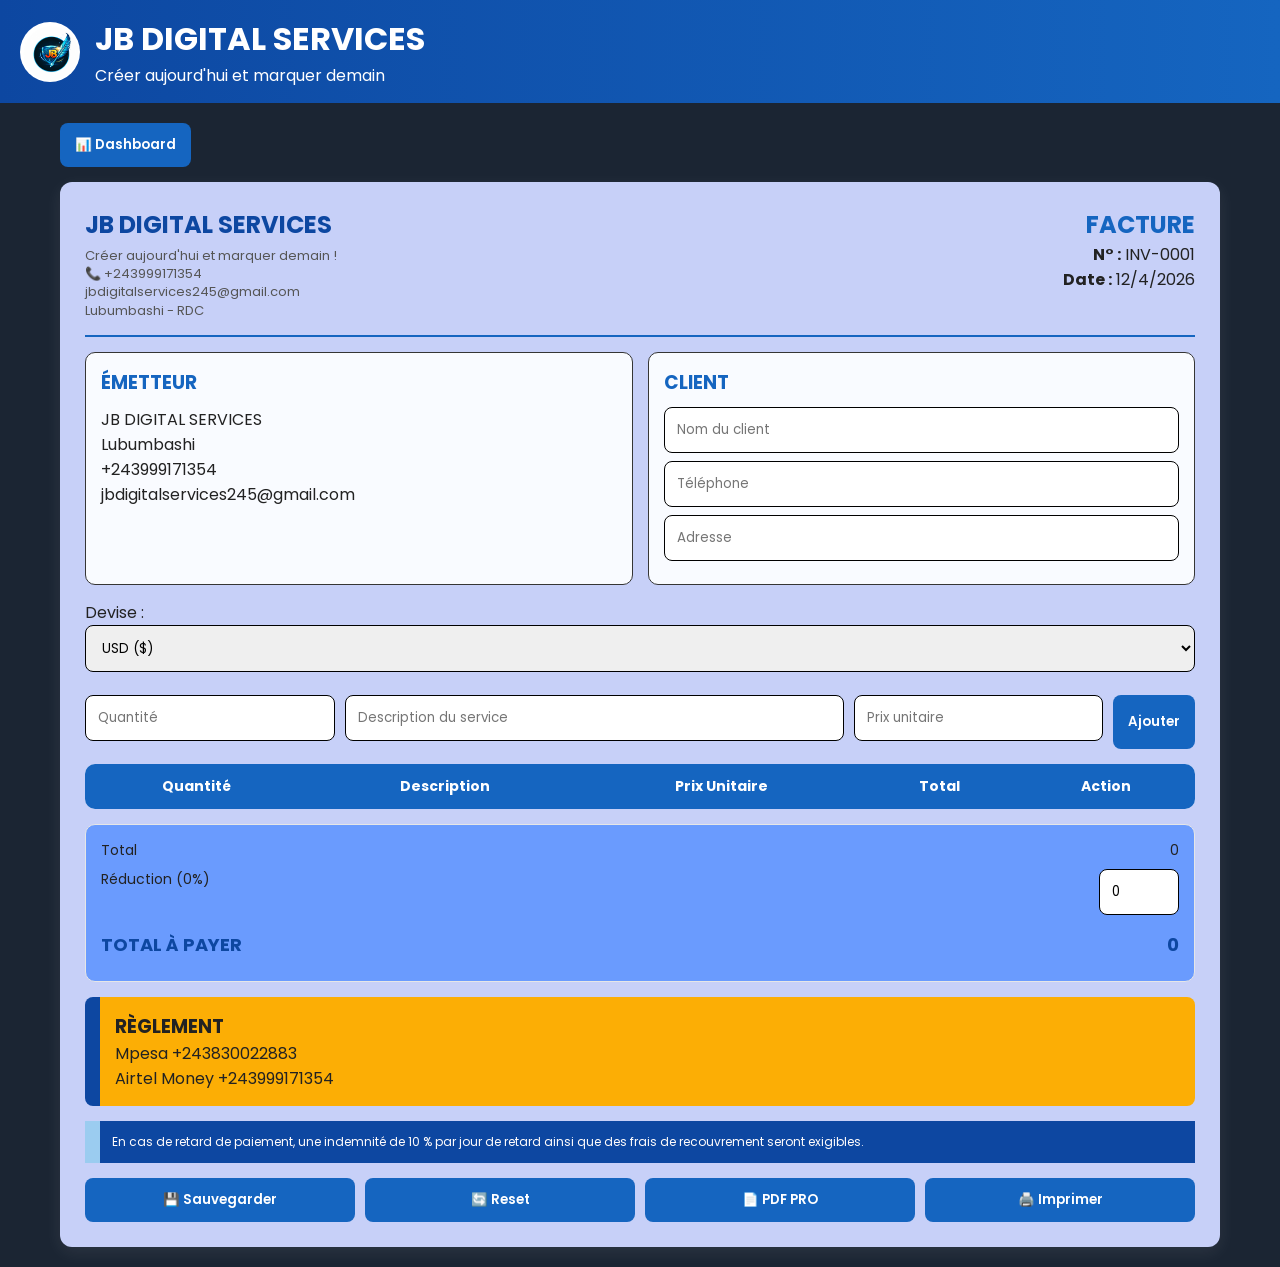
<file: index.html>
<!DOCTYPE html>
<html lang="fr">
<head>
<meta charset="UTF-8">
<meta name="viewport" content="width=device-width, initial-scale=1.0">

<title>JB Facturation Pro</title>

<link rel="stylesheet" href="style.css">

<link href="https://fonts.googleapis.com/css2?family=Poppins:wght@300;400;500;600;700&display=swap" rel="stylesheet">
</head>

<body>

<!-- HEADER -->
<header class="header">

    <img src="logo.png" class="logo">

    <div class="company-info">
        <h1>JB DIGITAL SERVICES</h1>
        <p>Créer aujourd'hui et marquer demain</p>
    </div>

</header>

<div class="container">

    <!-- ACTIONS -->
    <div class="top-actions">
        <button onclick="goDashboard()">📊 Dashboard</button>
    </div>

    <!-- FACTURE -->
    <div class="invoice-card" id="facture">

        <!-- EN TETE FACTURE PRO -->
        <div class="pro-header">

            <div class="company-block">

               

                <h2>JB DIGITAL SERVICES</h2>

                <p>Créer aujourd'hui et marquer demain !</p>

                <p>📞 +243999171354</p>

                <p>jbdigitalservices245@gmail.com</p>

                <p>Lubumbashi - RDC</p>

            </div>

            <div class="invoice-info">

                <h2>FACTURE</h2>

                <p><strong>N° :</strong> <span id="invoiceId"></span></p>

                <p><strong>Date :</strong> <span id="date"></span></p>

            </div>

        </div>

        <!-- EMETTEUR / CLIENT -->
        <div class="invoice-parties">

            <div class="party-box">

                <h3>ÉMETTEUR</h3>

                <p>JB DIGITAL SERVICES</p>

                <p>Lubumbashi</p>

                <p>+243999171354</p>

                <p>jbdigitalservices245@gmail.com</p>

            </div>

            <div class="party-box">

                <h3>CLIENT</h3>

                <input id="client" placeholder="Nom du client">

                <input id="phone" placeholder="Téléphone">

                <input id="address" placeholder="Adresse">

            </div>

        </div>

        <!-- DEVISE -->
        <div class="currency-zone">

            <label>Devise :</label>

            <select id="currency" onchange="updateCurrency()">

                <option value="$">USD ($)</option>

                <option value="FC">CDF (FC)</option>

            </select>

        </div>

        <!-- AJOUT ARTICLE -->
        <div class="service-form pdf-hide">

            <input id="qty" type="number" placeholder="Quantité">

            <input id="desc" placeholder="Description du service">

            <input id="price" type="number" placeholder="Prix unitaire">

            <button onclick="addItem()">Ajouter</button>

        </div>

        <!-- TABLEAU FACTURE -->
        <table>

            <thead>

                <tr>
                    <th>Quantité</th>
                    <th>Description</th>
                    <th>Prix Unitaire</th>
                    <th>Total</th>
                    <th>Action</th>
                </tr>

            </thead>

            <tbody id="list">

            </tbody>

        </table>

        <!-- TOTAUX -->
        <div class="totals-box">

            <div class="total-line">
                <span>Total </span>
                <span id="subtotal">0</span>
            </div>

            <div class="total-line">
                <span>Réduction (0%)</span>
                <input type="number" id="discount"
                value="0" min="0" max="100"
                oninput="render()" style="width: 80px;">
              
            </div>

            <div class="total-line grand-total">
                <span>TOTAL À PAYER</span>
                <span id="total">0</span>
            </div>

        </div>

        <!-- REGLEMENT -->
        <div class="payment-box">

            <h3>RÈGLEMENT</h3>

            <p>Mpesa          +243830022883 </p>

            <p>Airtel Money   +243999171354</p>

        </div>

        <!-- MENTION -->
        <div class="legal-box">

            <p>
                En cas de retard de paiement,
                une indemnité de 10 % par jour
                de retard ainsi que des frais
                de recouvrement seront exigibles.
            </p>

        </div>

        <!-- BOUTONS -->
        <div class="buttons pdf-hide">

            <button onclick="saveInvoice()">
                💾 Sauvegarder
            </button>

            <button onclick="resetInvoice()">
                🔄 Reset
            </button>

            <button onclick="downloadPDF()">
                📄 PDF PRO
            </button>

            <button onclick="printInvoice()">
                🖨️ Imprimer
            </button>

        </div>

    </div>

</div>

<!-- LIBRAIRIES PDF -->
<script src="html2canvas.min.js"></script>

<script src="jspdf.umd.min.js"></script>
<script src="https: // cdn. jsdeliver.net/npm/chart.js"></script>
<script src="script.js"></script>

</body>
</html>
</file>
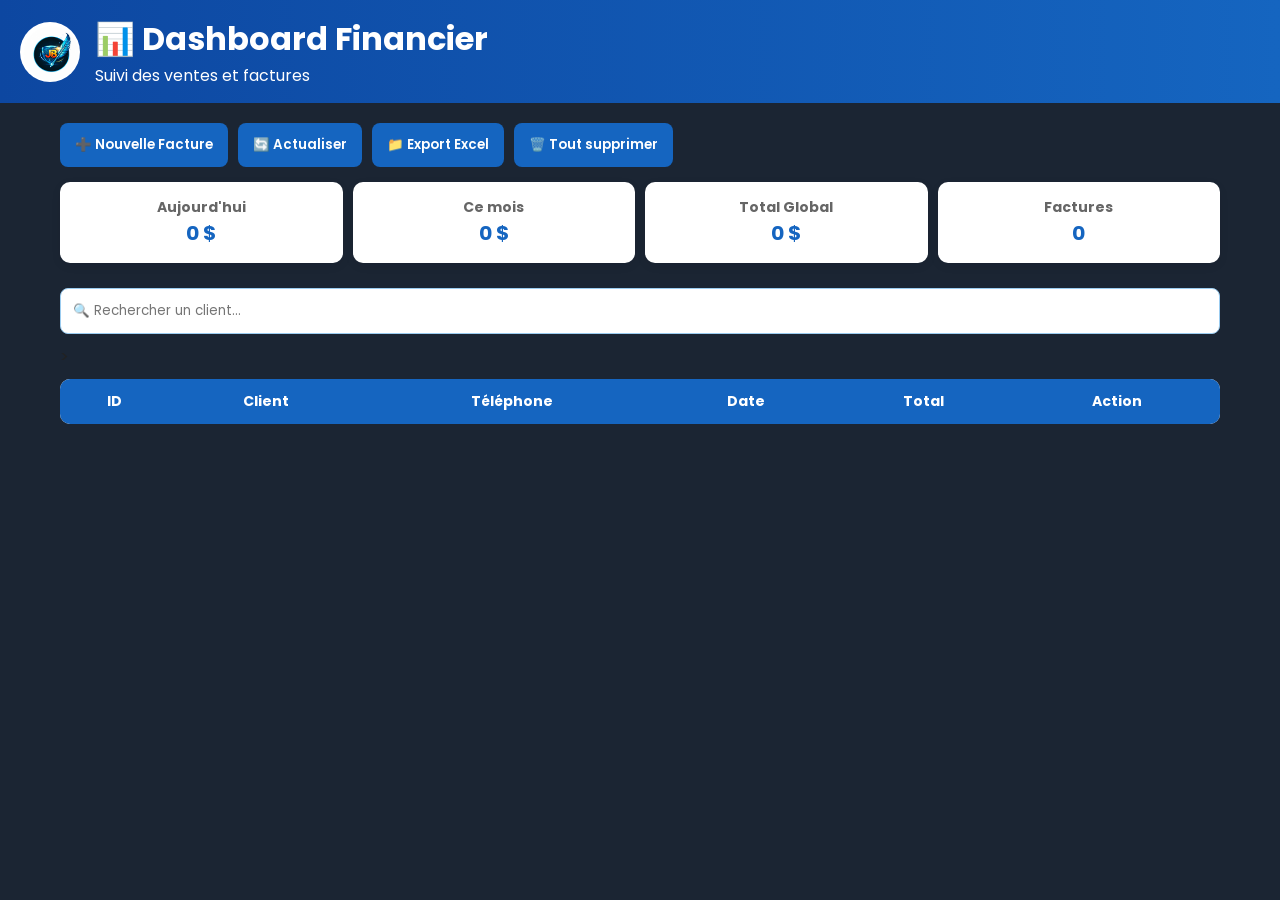
<file: dashboard.html>
<!DOCTYPE html>
<html lang="fr">
<head>
<meta charset="UTF-8">
<meta name="viewport" content="width=device-width, initial-scale=1.0">

<title>Dashboard JB Facturation</title>

<link rel="stylesheet" href="style.css">

<link href="https://fonts.googleapis.com/css2?family=Poppins:wght@300;400;500;600;700&display=swap" rel="stylesheet">
</head>

<body>

<header class="header">

    <img src="logo.png" class="logo">

    <div class="company-info">
        <h1>📊 Dashboard Financier</h1>
        <p>Suivi des ventes et factures</p>
    </div>

</header>

<div class="container">

    <!-- ACTIONS -->
    <div class="top-actions">

        <button onclick="goInvoice()">
            ➕ Nouvelle Facture
        </button>

        <button onclick="loadDashboard()">
            🔄 Actualiser
        </button>

        <button onclick="exportExcel()">
            📁 Export Excel
        </button>

        <button onclick="resetAllSales()">
            🗑️ Tout supprimer
        </button>

    </div>

    <!-- STATISTIQUES -->
    <div class="stats-grid">

        <div class="stat-card">
            <h3>Aujourd'hui</h3>
            <p id="todaySales">0</p>
        </div>

        <div class="stat-card">
            <h3>Ce mois</h3>
            <p id="monthSales">0</p>
        </div>

        <div class="stat-card">
            <h3>Total Global</h3>
            <p id="globalSales">0</p>
        </div>

        <div class="stat-card">
            <h3>Factures</h3>
            <p id="invoiceCount">0</p>
        </div>

    </div>

    <!-- RECHERCHE -->
    <input
        id="searchClient"
        placeholder="🔍 Rechercher un client..."
        onkeyup="filterClient()">
    >

    <!-- TABLEAU -->
    <table>

        <thead>

            <tr>
                <th>ID</th>
                <th>Client</th>
                <th>Téléphone</th>
                <th>Date</th>
                <th>Total</th>
                <th>Action</th>
            </tr>

        </thead>

        <tbody id="salesTable">

        </tbody>

    </table>

</div>

<!-- MODAL DUPLICATA -->
<div id="invoiceModal" class="modal">

    <div class="modal-content">

        <div class="modal-header">

            <h2>Duplicata Facture</h2>

            <button onclick="closeModal()">
                ✖
                
            </button>

        </div>

        <div id="invoiceDetails">

        </div>

        <div class="modal-actions">

            <button onclick="printSelectedInvoice()">
                🖨️ Réimprimer
            </button>

            <button onclick="closeModal()">
                Fermer
            </button>

        </div>
    </h2> Rapport des ventes</h2>
    <canvas id="salesChart"></canvas>
    </div>

</body>

<script src="script.js"></script>

</body>
</html>
</file>
<file: style.css>
/* =========================
   RESET
========================= */

*{
margin:0;
padding:0;
box-sizing:border-box;
font-family:Poppins, sans-serif;
}

body{
background:#1b2533;
color:#222;
}

/* =========================
   HEADER
========================= */

.header{
background:linear-gradient(90deg,#0d47a1,#1565c0);
color:white;
padding:15px 20px;
display:flex;
align-items:center;
gap:15px;
}

.logo{
width:60px;
height:60px;
border-radius:50%;
object-fit:cover;
background:white;

}
.logo{
width:60px;
height:60px;
border-radius:50%;
object-fit:cover;
background:white;

}
.invoice-brand{
    margin-left:auto;
    display: flex;
    align-items: center;

}


/* =========================
   CONTAINER
========================= */

.container{
width:95%;
max-width:1200px;
margin:auto;
padding:20px;
}

/* =========================
   FACTURE CARD
========================= */

.invoice-card{
background:rgb(199, 208, 248);
padding:25px;
border-radius:12px;
box-shadow:0 5px 18px rgba(253, 251, 251, 0.08);
margin-top:15px;
}

/* PRO HEADER FACTURE */
.pro-header{
display:flex;
justify-content:space-between;
gap:20px;
border-bottom:2px solid #1565c0;
padding-bottom:15px;
margin-bottom:15px;
}

.company-block h2{
color:#0d47a1;
margin-bottom:5px;
}

.company-block p{
font-size:13px;
color:#555;
line-height:1.4;
}

.invoice-info{
text-align:right;
}

.invoice-info h2{
color:#1565c0;
}

/* =========================
   PARTIES
========================= */

.invoice-parties{
display:grid;
grid-template-columns:1fr 1fr;
gap:15px;
margin-bottom:15px;
}

.party-box{
background:#f9fbff;
padding:15px;
border-radius:10px;
border:1px solid #353535;
}

.party-box h3{
margin-bottom:10px;
color:#1565c0;
}

/* =========================
   INPUTS
========================= */

input,select{
width:100%;
padding:12px;
border:1px solid #000000;
border-radius:8px;
margin-bottom:8px;
outline:none;
transition:0.2s;
}

input:focus,select:focus{
border-color:#1565c0;
box-shadow:0 0 6px rgba(21,101,192,0.3);
}

/* =========================
   SERVICE FORM
========================= */

.service-form{
display:grid;
grid-template-columns:1fr 2fr 1fr auto;
gap:10px;
margin:15px 0;
}

/* =========================
   TABLE
========================= */

table{
width:100%;
border-collapse:collapse;
background:rgb(254, 254, 254);
border-radius:10px;
overflow:hidden;
margin-top:10px;
}

th{
background:#1565c0;
color:rgb(255, 255, 255);
padding:12px;
font-size:14px;
}

td{
padding:12px;
text-align:center;
border-bottom:1px solid #060606;
}

tr:nth-child(even){
background:#fbfbfb;
}

/* =========================
   TOTALS
========================= */

.totals-box{
margin-top:15px;
padding:15px;
background:#6a9bfe;
border-radius:10px;
border:1px solid #e6e6e6;
}

.total-line{
display:flex;
justify-content:space-between;
margin-bottom:8px;
font-size:14px;
}

.grand-total{
font-size:18px;
font-weight:bold;
color:#0d47a1;
}

/* =========================
   PAYMENT
========================= */

.payment-box{
margin-top:15px;
padding:15px;
background:#fcae05;
border-left:15px solid #0d47a1;
border-radius:8px;
}

/* =========================
   LEGAL
========================= */

.legal-box{
margin-top:15px;
padding:12px;
font-size:12px;
color:#fffcfc;
border-left:15px solid #9bccf0;
background:#0d47a1;
}

/* =========================
   BUTTONS
========================= */

button{
background:#1565c0;
color:white;
border:none;
padding:12px 15px;
border-radius:8px;
cursor:pointer;
font-weight:600;
transition:0.2s;
}

button:hover{
background:#0d47a1;
transform:translateY(-2px);
}

.buttons{
display:flex;
gap:10px;
flex-wrap:wrap;
margin-top:15px;
}

.buttons button{
flex:1;
min-width:120px;
}

/* =========================
   DASHBOARD
========================= */

.stats-grid{
display:grid;
grid-template-columns:repeat(4,1fr);
gap:10px;
margin-bottom:15px;
}

.stat-card{
background:white;
padding:15px;
border-radius:10px;
text-align:center;
box-shadow:0 3px 10px rgba(0, 17, 20, 0.08);
}

.stat-card h3{
font-size:14px;
color:#666;
}

.stat-card p{
font-size:20px;
font-weight:bold;
color:#1565c0;
}

/* =========================
   SEARCH
========================= */

#searchClient{
width:100%;
padding:12px;
margin:10px 0;
border-radius:8px;
border:1px solid #9bccf0;
}

/* =========================
   TOP ACTIONS
========================= */

.top-actions{
display:flex;
gap:10px;
flex-wrap:wrap;
margin-bottom:15px;
}

/* =========================
   MODAL (DUPLICATA)
========================= */

.modal{
display:none;
position:fixed;
top:0;
left:0;
width:100%;
height:100%;
background:rgba(121, 166, 173, 0.6);
z-index:1000;
}

.modal-content{
background:white;
max-width:800px;
margin:50px auto;
padding:20px;
border-radius:10px;
}

.modal-header{
display:flex;
justify-content:space-between;
align-items:center;
border-bottom:1px solid #ddd;
margin-bottom:10px;
padding-bottom:10px;
}

.modal-actions{
display:flex;
gap:10px;
margin-top:15px;
}

/* =========================
   RESPONSIVE
========================= */

@media(max-width:768px){

.pro-header{
flex-direction:column;
text-align:center;
}

.invoice-parties{
grid-template-columns:1fr;
}

.service-form{
grid-template-columns:1fr;
}

.stats-grid{
grid-template-columns:1fr;
}

.buttons{
flex-direction:column;
}

}
@media print {

    /* =========================
       BASE PAGE
    ========================= */
    body{
        background:white !important;
        margin:0 !important;
        padding:0 !important;
    }

    .container{
        width:100% !important;
        margin:0 !important;
        padding:0 !important;
    }

    /* =========================
       FACTURE UNIQUEMENT
    ========================= */
    .top-actions,
    .buttons,
    .service-form,
    .currency-zone,
    input,
    select,
    button{
        display:none !important;
    }

    /* =========================
       CARD FACTURE
    ========================= */
    .invoice-card{
        box-shadow:none !important;
        border:none !important;
        margin:0 !important;
        padding:0 !important;
    }

    /* =========================
       HEADER FACTURE
    ========================= */
    .header{
        background:#0d47a1 !important;
        -webkit-print-color-adjust: exact;
        print-color-adjust: exact;
    }

    /* =========================
       TABLEAU PRO PRESSION
    ========================= */
    table{
        width:100%;
        border-collapse:collapse !important;
    }

    th{
        background:#0d47a1 !important;
        color:white !important;
        -webkit-print-color-adjust: exact;
        print-color-adjust: exact;
    }

    td{
        border:1px solid #ddd !important;
    }

    tr:nth-child(even){
        background:#f9f9f9 !important;
        -webkit-print-color-adjust: exact;
        print-color-adjust: exact;
    }

    /* =========================
       TOTALS
    ========================= */
    .totals-box{
        border:1px solid #2a91b7 !important;
        background:#fff !important;
    }

    /* =========================
       ÉVITER LES DÉCALAGES
    ========================= */
    *{
        -webkit-print-color-adjust: exact;
        print-color-adjust: exact;
    }
};
/* PRINT FIX */
@media print {

.top-actions,
.buttons,
.service-form,
.currency-zone,
input,
select,
button{
display:none !important;
}

.invoice-card{
background:rgb(182, 180, 180) !important;
box-shadow:none !important;
}

.pro-header{
background:#0d47a1 !important;
color:white !important;
}

*{
-webkit-print-color-adjust: exact;
print-color-adjust: exact;
}
.no-print {
   display: block;
}
.pdf-hide {
   display: block;
}
}
</file>
